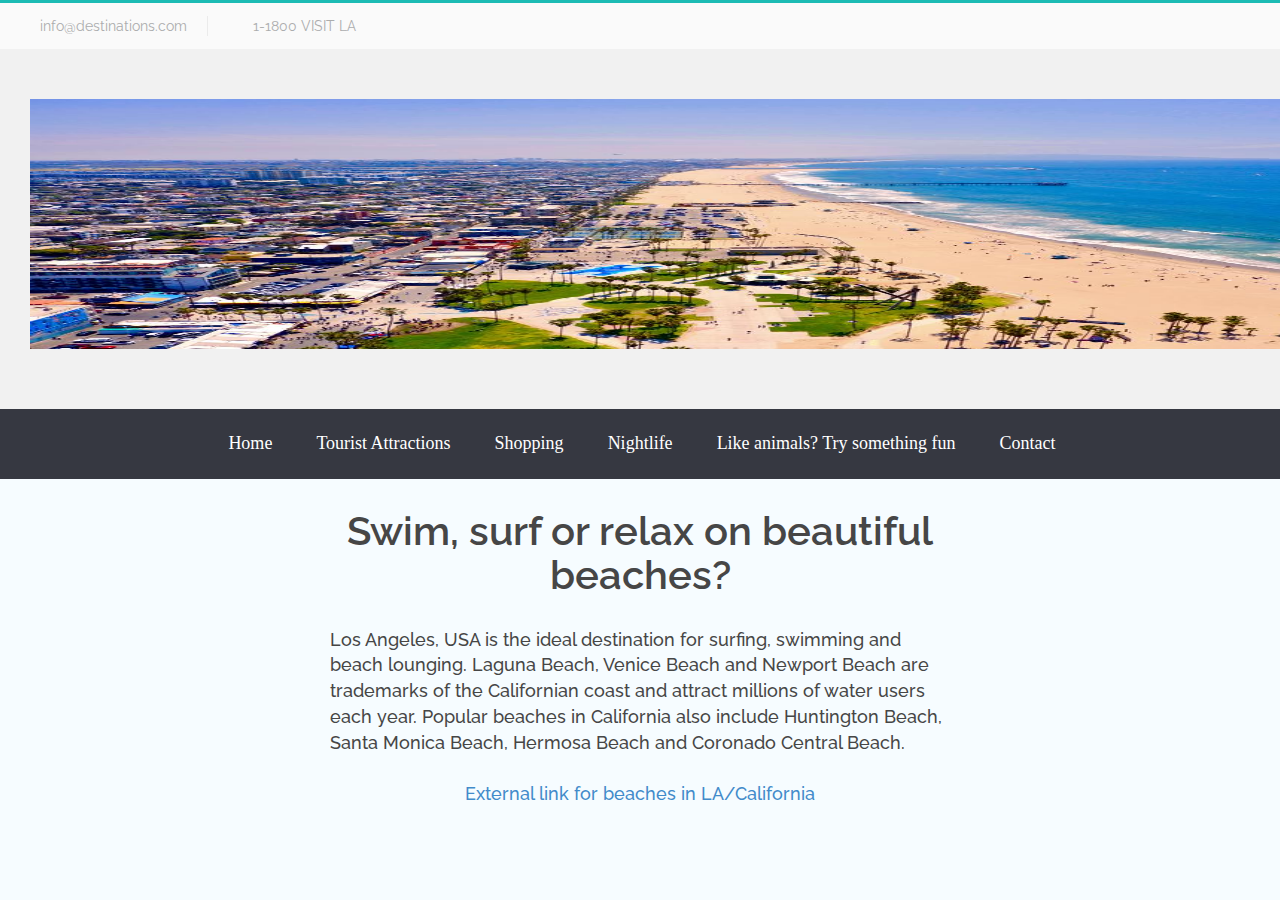
<file: beaches.html>
<!DOCTYPE html>
<html lang="en">
<head>
    <meta charset="UTF-8">
    <title>Beaches in Los Angeles</title>
    <link href="css/style1.css" rel="stylesheet">
    <link href="css/style2.css" rel="stylesheet">
<link href="css/style3.css" rel="stylesheet">
</head>
    <script>
    
    function myFunction() {
    var x = document.getElementById("centered_nav");
    if (x.className === "rc_nav") {
        x.className += " responsive";
    } else {
        x.className = "rc_nav";
    }
}
    </script>
<body>

<div class="top1_wrapper">
    <div class="container">
        <div class="top1 clearfix">
            <div class="email1">info@destinations.com</div>
            <div class="phone1">1-1800 VISIT LA</div>
        </div>
    </div>
</div>
<div class="header">
     <h2>  <img src="images/beach2.jpg"> </h2>

</div>
    <div class="rc_nav" id="centered_nav">
<a   href="index.html"  title="Home">Home</a>
<a href="touristattractions.html" title="Services">Tourist Attractions</a>
<a href="shopping.html" title="About">Shopping</a>
<a a href="nightlife.html" title="Contact">Nightlife</a>
<a href="JSON.html" title="JSON">Like animals? Try something fun</a>
    <a href="contacts.html" title="Contact">Contact</a>
<a href="javascript:void(0);" title="Menu" style="font-size:18px;" class="icon" onclick="myFunction()">&#9776;</a>

</div>



<div class="row">

  <div class="column side" >
    </div>
<div class="row">
  <div class="column middle" >

    <h2 >Swim, surf or relax on beautiful beaches?</h2>


      <p2 style = "font-size:18px;" class ="p2home">

       Los Angeles, USA is the ideal destination for surfing, swimming and beach lounging. Laguna Beach,
    Venice Beach and Newport Beach are trademarks of the Californian coast and attract millions of water users each year.
    Popular beaches in California also include Huntington Beach, Santa Monica Beach, Hermosa Beach and Coronado Central Beach.
 <ul>

        <br><li> <a href="https://www.theswimguide.org/beaches/california?gclid=EAIaIQobChMI-tz_qYa96AIVk8qyCh0r9QAgEAAYASAAEgLLgPD_BwE">
            External link for beaches in LA/California</a> </li>


    </ul>
    </p2>


    </div>
    <div class="column side" ></div>
    </div>
      
</div>



</body>
</html>
</file>
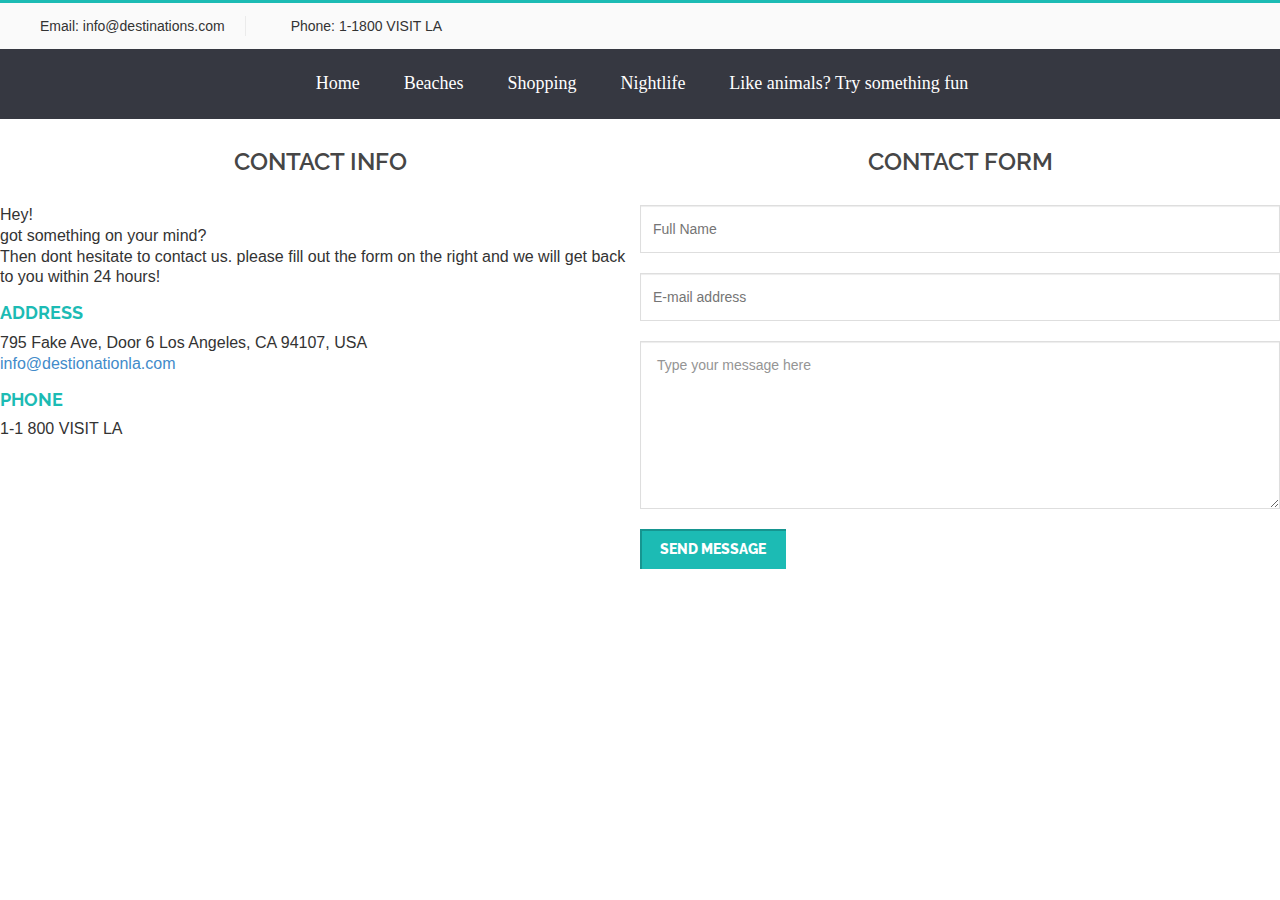
<file: contacts.html>
<!DOCTYPE html>
<html lang="en">
<head>
    <meta charset="UTF-8">
    <title>Contacts page</title>
    <link href="css/style2.css" rel="stylesheet">
    <link href="css/style1.css" rel="stylesheet">

 <link href="css/style3.css" rel="stylesheet">

</head>
    <script>
    
    function myFunction() {
    var x = document.getElementById("centered_nav");
    if (x.className === "rc_nav") {
        x.className += " responsive";
    } else {
        x.className = "rc_nav";
    }
}
    </script>
<body>

<div class="top1_wrapper">
    <div class="container">
        <div class="top1 clearfix">
            <div class="email1">Email: info@destinations.com</div>
            <div class="phone1">Phone: 1-1800 VISIT LA</div>

            </div>
            <div class="lang1">
                <div class="dropdown">

                </div>
            </div>
        </div>
    </div>
    <div class="rc_nav" id="centered_nav">
<a   href="index.html"  title="Home">Home</a>
<a  href="beaches.html" title="Services">Beaches</a>
<a href="shopping.html" title="About">Shopping</a>
<a a href="nightlife.html" title="Contact">Nightlife</a>
 <a href="JSON.html" title="JSON">Like animals? Try something fun</a>
   
<a href="javascript:void(0);" title="Menu" style="font-size:18px;" class="icon" onclick="myFunction()">&#9776;</a>
</div>


                 <div id="content">

       <div class="col-sm-6">

 <h3>CONTACT INFO</h3>

   <p1>
    Hey!<br> got something on your mind?<br> Then dont hesitate to contact us.
    please fill out the form on the right and we will get back to you
    within 24 hours!
     </p1>

    <h4>ADDRESS</h4>

   <p1>
    795 Fake Ave, Door 6
    Los Angeles, CA 94107, USA
    <br><a href="#">info@destionationla.com</a>
     </p1>

     <h4>PHONE</h4>

   <p1>
     1-1 800 VISIT LA
    </p1>

    </div>
     <div class="col-sm-6">

<h3>CONTACT FORM</h3>

 <div id="note"></div>
  <div id="fields">
   <form method='POST' action="" id="ajax-contact-form" class="form-horizontal" onsubmit="return validate();" >

   <div class="form-group">
   <label for="inputName">Your Name</label>
       <input type="text" class="form-control" id="inputName" name="name" placeholder="Full Name"  required="">
          </div>
            <div class="form-group">
             <label for="inputEmail">Email</label>
              <input type="text" class="form-control" id="inputEmail" name="email" placeholder="E-mail address" min='7' required>
               </div>


                <div class="row">
                 <div class="col-sm-12">
                  <div class="form-group">
                  <label for="inputMessage">Your Message</label>
                  <textarea class="form-control" rows="7" id="inputMessage" name="content"> Type your message here</textarea>
                   </div>
                  </div>
                </div>
               <button type="submit" class="btn-default btn-cf-submit">send message</button>
               </form>


</div>
     </div>
                 </div>
             </div>




</body>

</html>

<script>
function validate(){
    var email = document.getElementById('inputEmail').value;
    if(emailIsValid(email)){
        alert('Thanks for submitting you request, we will get back to you as soon as possible');
    }
    else{
        alert('Email address is wrong');
    }
}
function emailIsValid (email) {
  return /^[^\s@]+@[^\s@]+\.[^\s@]+$/.test(email)
}
</script>
</file>
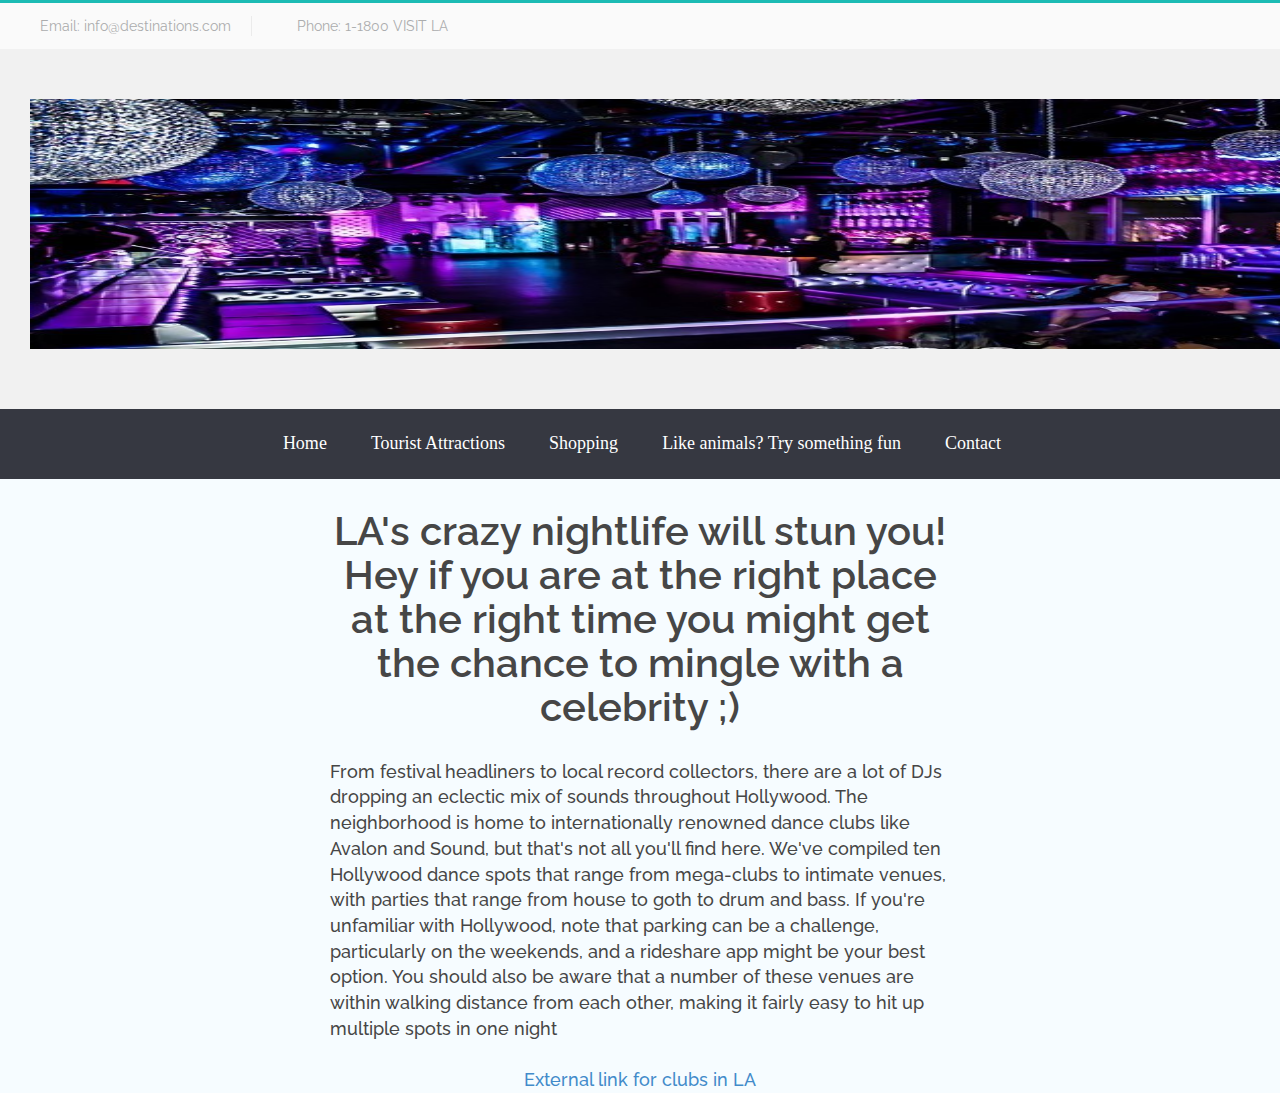
<file: nightlife.html>
<!DOCTYPE html>
<html lang="en">
<head>
    <meta charset="UTF-8">
    <title>Nightlife in LA</title>
    <link href="css/style1.css" rel="stylesheet">
    <link href="css/style2.css" rel="stylesheet">
    <link href="css/style3.css" rel="stylesheet">

</head>
    <script>
    
    function myFunction() {
    var x = document.getElementById("centered_nav");
    if (x.className === "rc_nav") {
        x.className += " responsive";
    } else {
        x.className = "rc_nav";
    }
}
    </script>
<body>

<div class="top1_wrapper">
    <div class="container">
        <div class="top1 clearfix">
            <div class="email1" >Email: info@destinations.com</div>
            <div class="phone1">Phone: 1-1800 VISIT LA</div>
        </div>
    </div>
</div>

<div class="header">
  <h2><img src="images/night1.jpg"></h2>
</div>

    
    <div class="rc_nav" id="centered_nav">
<a   href="index.html"  title="Home">Home</a>
<a href="touristattractions.html" title="Services">Tourist Attractions</a>
<a href="shopping.html" title="About">Shopping</a>
 <a href="JSON.html" title="JSON">Like animals? Try something fun</a>
    <a href="contacts.html" title="Contact">Contact</a>
<a href="javascript:void(0);" title="Menu" style="font-size:18px;" class="icon" onclick="myFunction()">&#9776;</a>
</div>

<div class="row">
  <div class="column side" >
    </div>
<div class="row">
  <div class="column middle" >
<h2>LA's crazy nightlife will stun you! Hey if you are at the right place at the right time you might get the chance
to mingle with a celebrity ;)</h2>

    <p2 style = "font-size:18px;" class ="p2home">
      From festival headliners to local record collectors, there are a lot of DJs dropping an eclectic mix of sounds throughout Hollywood.
    The neighborhood is home to internationally renowned dance clubs like Avalon and Sound, but that's not all you'll find here.
    We've compiled ten Hollywood dance spots that range from mega-clubs to intimate venues, with parties that range from house to goth to drum and bass.
    If you're unfamiliar with Hollywood, note that parking can be a challenge, particularly on the weekends, and a rideshare app might be your best option.
    You should also
    be aware that a number of these venues are within walking distance from each other, making it fairly easy to hit up multiple spots in one night


        <ul>

            <br><li> <a href="https://www.discoverlosangeles.com/things-to-do/where-to-find-nightlife-in-la">
            External link for clubs in LA</a> </li>


        </ul>

    </p2>



    </div>
    <div class="column side" ></div>
    </div>
      
</div><br>





</body>
</html>
</file>
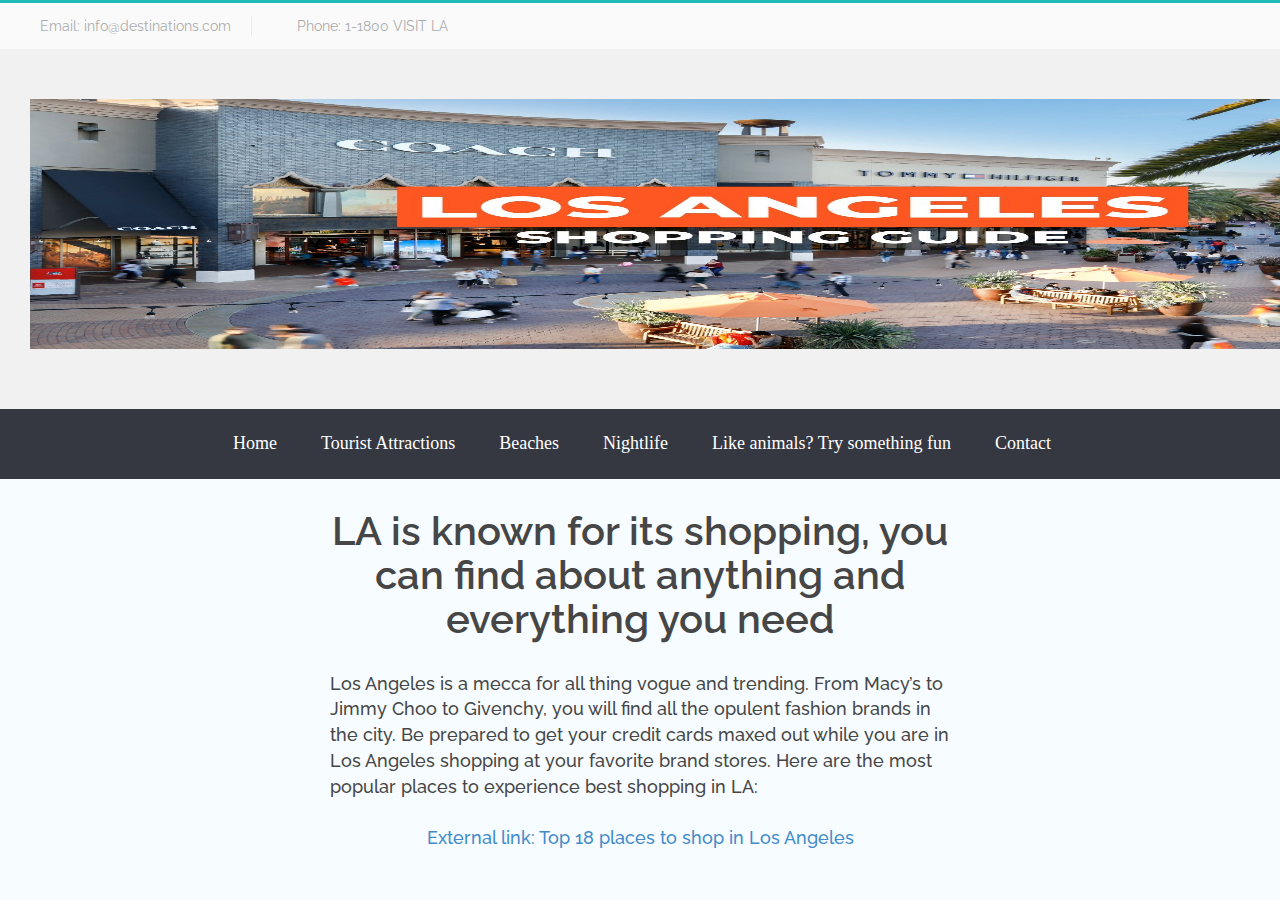
<file: shopping.html>
<!DOCTYPE html>
<html lang="en">
<head>
    <meta charset="UTF-8">
    <title>Shopping in Los Angeles</title>
    <link href="css/style1.css" rel="stylesheet">
    <link href="css/style2.css" rel="stylesheet">
<link href="css/style3.css" rel="stylesheet">
</head>
    <script>
    
    function myFunction() {
    var x = document.getElementById("centered_nav");
    if (x.className === "rc_nav") {
        x.className += " responsive";
    } else {
        x.className = "rc_nav";
    }
}
    </script>
<body>

<div class="top1_wrapper">
    <div class="container">
        <div class="top1 clearfix">
            <div class="email1">Email: info@destinations.com</div>
            <div class="phone1">Phone: 1-1800 VISIT LA</div>
        </div>
    </div>
</div>


<div class="header">
  <h2> <img src="images/shopping1.jpg">  </h2>
</div>

        <div class="rc_nav" id="centered_nav">
<a   href="index.html"  title="Home">Home</a>
<a href="touristattractions.html" title="Services">Tourist Attractions</a>
<a href="beaches.html" title="About">Beaches</a>
<a a href="nightlife.html" title="Contact">Nightlife</a>
 <a href="JSON.html" title="JSON">Like animals? Try something fun</a>
    <a href="contacts.html" title="Contact">Contact</a>
<a href="javascript:void(0);" title="Menu" style="font-size:18px;" class="icon" onclick="myFunction()">&#9776;</a>
</div>


<div class="row">
  <div class="column side" >
    </div>
<div class="row">
  <div class="column middle" >

<h2>LA is known for its shopping, you can find about anything and everything you need</h2>

    <p2 style = "font-size:18px;" class ="p2home">
    Los Angeles is a mecca for all thing vogue and trending. From Macy’s to Jimmy Choo to Givenchy,
    you will find all the opulent fashion brands in the city. Be prepared to get your credit cards maxed
    out while you are in Los Angeles shopping at your favorite brand stores. Here are the most popular places to experience best shopping in LA:
 <ul>
    <br><li> <a href="https://traveltriangle.com/blog/los-angeles-shopping/">
        External link: Top 18 places to shop in Los Angeles</a> </li>

</ul>

    </p2>


    </div>
    <div class="column side" ></div>
    </div>
      
</div>


  



</body>
</html>
</file>
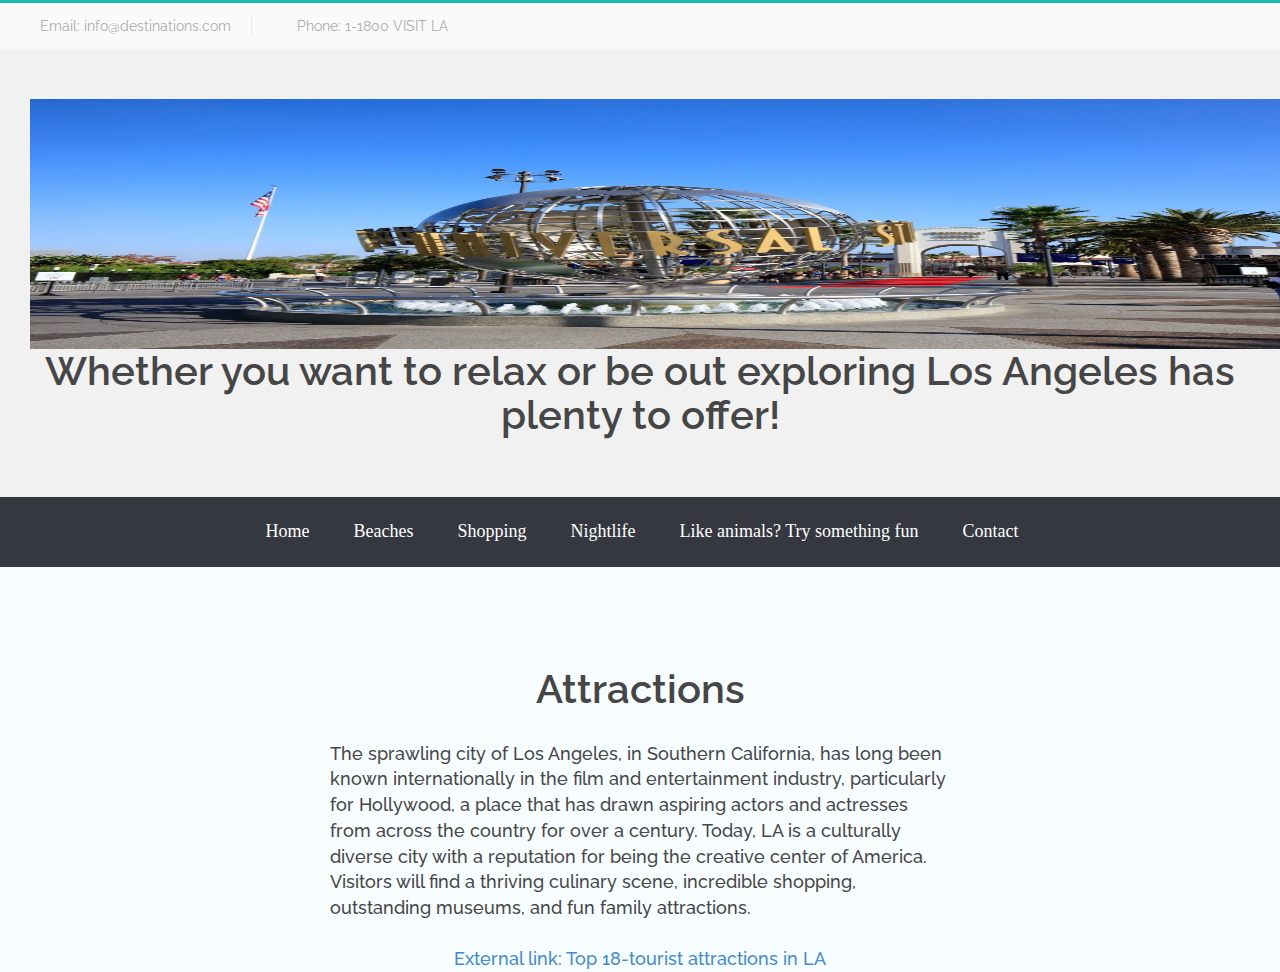
<file: touristattractions.html>
<!DOCTYPE html>
<html lang="en">
<head>
    <meta charset="UTF-8">
    <title>Tourist Attractions in Los Angeles</title>
    <link href="css/style1.css" rel="stylesheet">
    <link href="css/style2.css" rel="stylesheet">
<link href="css/style3.css" rel="stylesheet">
</head>
    <script>
    
    function myFunction() {
    var x = document.getElementById("centered_nav");
    if (x.className === "rc_nav") {
        x.className += " responsive";
    } else {
        x.className = "rc_nav";
    }
}
    </script>
<body>

<div class="top1_wrapper">
    <div class="container">
        <div class="top1 clearfix">
            <div class="email1">Email: info@destinations.com</div>
            <div class="phone1">Phone: 1-1800 VISIT LA</div>
        </div>
    </div>
</div>


<div class="header">
  <h2><img src="images/tourist1.jpg">Whether you want to relax or be out exploring Los Angeles has plenty to offer! </h2>
</div>
      <div class="rc_nav" id="centered_nav">
<a   href="index.html"  title="Home">Home</a>
<a  href="beaches.html" title="Services">Beaches</a>
<a href="shopping.html" title="About">Shopping</a>
<a a href="nightlife.html" title="Contact">Nightlife</a>
<a href="JSON.html" title="JSON">Like animals? Try something fun</a>
    <a href="contacts.html" title="Contact">Contact</a>
<a href="javascript:void(0);" title="Menu" style="font-size:18px;" class="icon" onclick="myFunction()">&#9776;</a>
</div>

    
    <br>


<div class="row">
  <div class="column side" >
    </div>
<div class="row">
  <div class="column middle" >

    <h2><h2>Attractions</h2>
</h2>

    <p2 style = "font-size:18px;" class ="p2home">
     The sprawling city of Los Angeles, in Southern California, has long been known internationally in the film and entertainment industry,
    particularly for Hollywood, a place that has drawn aspiring actors and actresses from across the country for over a century.
    Today, LA is a culturally diverse city with a reputation for
    being the creative center of America. Visitors will find a thriving culinary scene, incredible shopping, outstanding museums,
    and fun family attractions.
 <ul>
    <br><li> <a href="https://www.planetware.com/tourist-attractions-/los-angeles-us-ca-la.htm">
        External link: Top 18-tourist attractions in LA</a> </li>

</ul>
    </p2>


    </div>
    <div class="column side" ></div>
    </div>
      
</div>



</body>
</html>
</file>
<file: css/style1.css>
@import url('https://fonts.googleapis.com/css2?family=Fredericka+the+Great&family=Montserrat&family=Slabo+27px&display=swap');

ul a:hover{
  font-weight: bold;
}

ul {
  margin: 0;
  padding: 0;
  list-style-type: none;
}


body {
  margin: 0;
}

@media print {
  * {
    color: #000 !important;
    text-shadow: none !important;
    background: transparent !important;
    -webkit-box-shadow: none !important;
    box-shadow: none !important;
  }
}

  @font-face {
    font-family: 'Glyphicons Halflings';
  }

* {
  -webkit-box-sizing: border-box;
     -moz-box-sizing: border-box;
          box-sizing: border-box;
}



body {
   font-family: "Helvetica Neue", Helvetica, Arial, sans-serif;
   font-size: 14px;
   line-height: 1.42857143;
   color: #333;
   background-color: #fff;
 }

input,
button,
select,
textarea {
  font-family: inherit;
  font-size: inherit;
  line-height: inherit;
}

a {
  color: #428bca;
  text-decoration: none;
}

h1,
.h1 {
  font-size: 36px;
  text-align: center;
}
h2,
.h2 {
  font-size: px;
}

h3,
.h3 {
  font-size: 24px;
}
h4,
.h4 {
  font-size: 18px;
}
h5,
.h5 {
  font-size: 14px;
}
h6,
.h6 {
  font-size: 12px;
}


p1 {
  font-size: 16px;
  line-height:130%;
  padding: 0;
  margin: auto;
}

p2{
  font-family:'Raleway'; font-weight:500;
  font-size:25px; color:#464646; background: none;
  text-align: center;


}

.img_main{
  margin: 0 auto;
  display: block;
  width: 50ch;
  height: 40ch;
  float: left;
}


img {
  margin: 0 auto;
  display: block;
  width: 61ch;
  height: 10ch;


}

/*menyn över*/
.container {
  padding-right: 15px;
  padding-left: 15px;
  margin-right: auto;
  margin-left: auto;
}



/*@media (min-width: 1200px) {
  .container {
    width: 1170px;
  }
}*/


.col-xs-10 {
  width: 83.33333333%;
}
.col-xs-9 {
  width: 75%;
}
.col-xs-8 {
  width: 66.66666667%;
}
.col-xs-7 {
  width: 58.33333333%;
}
.col-xs-6 {
  width: 50%;
}
.col-xs-5 {
  width: 41.66666667%;
}
.col-xs-4 {
  width: 33.33333333%;
}
.col-xs-3 {
  width: 25%;
}
.col-xs-2 {
  width: 16.66666667%;
}
.col-xs-1 {
  width: 8.33333333%;
}
.col-xs-pull-12 {
  right: 100%;
}
.col-xs-pull-11 {
  right: 91.66666667%;
}
.col-xs-pull-10 {
  right: 83.33333333%;
}
.col-xs-pull-9 {
  right: 75%;
}
.col-xs-pull-8 {
  right: 66.66666667%;
}
.col-xs-pull-7 {
  right: 58.33333333%;
}
.col-xs-pull-6 {
  right: 50%;
}
.col-xs-pull-5 {
  right: 41.66666667%;
}
.col-xs-pull-4 {
  right: 33.33333333%;
}
.col-xs-pull-3 {
  right: 25%;
}
.col-xs-pull-2 {
  right: 16.66666667%;
}
.col-xs-pull-1 {
  right: 8.33333333%;
}
.col-xs-pull-0 {
  right: auto;
}
.col-xs-push-12 {
  left: 100%;
}
.col-xs-push-11 {
  left: 91.66666667%;
}
.col-xs-push-10 {
  left: 83.33333333%;
}
.col-xs-push-9 {
  left: 75%;
}
.col-xs-push-8 {
  left: 66.66666667%;
}
.col-xs-push-7 {
  left: 58.33333333%;
}
.col-xs-push-6 {
  left: 50%;
}
.col-xs-push-5 {
  left: 41.66666667%;
}
.col-xs-push-4 {
  left: 33.33333333%;
}
.col-xs-push-3 {
  left: 25%;
}
.col-xs-push-2 {
  left: 16.66666667%;
}
.col-xs-push-1 {
  left: 8.33333333%;
}
.col-xs-push-0 {
  left: auto;
}
.col-xs-offset-12 {
  margin-left: 100%;
}
.col-xs-offset-11 {
  margin-left: 91.66666667%;
}
.col-xs-offset-10 {
  margin-left: 83.33333333%;
}
.col-xs-offset-9 {
  margin-left: 75%;
}
.col-xs-offset-8 {
  margin-left: 66.66666667%;
}
.col-xs-offset-7 {
  margin-left: 58.33333333%;
}
.col-xs-offset-6 {
  margin-left: 50%;
}
.col-xs-offset-5 {
  margin-left: 41.66666667%;
}
.col-xs-offset-4 {
  margin-left: 33.33333333%;
}
.col-xs-offset-3 {
  margin-left: 25%;
}
.col-xs-offset-2 {
  margin-left: 16.66666667%;
}
.col-xs-offset-1 {
  margin-left: 8.33333333%;
}
.col-xs-offset-0 {
  margin-left: 0;
}
@media (min-width: 768px) {
  .col-sm-1, .col-sm-2, .col-sm-3, .col-sm-4, .col-sm-5, .col-sm-6, .col-sm-7, .col-sm-8, .col-sm-9, .col-sm-10, .col-sm-11, .col-sm-12 {
    float: left;
  }
  .col-sm-12 {
    width: 100%;
  }
  .col-sm-11 {
    width: 91.66666667%;
  }
  .col-sm-10 {
    width: 83.33333333%;
  }
  .col-sm-9 {
    width: 75%;
  }
  .col-sm-8 {
    width: 66.66666667%;
  }
  .col-sm-7 {
    width: 50%;
    line-height:1.1; padding:20px 0 20px; margin: 0 0 10px 0;
    text-align: center;
  }
  .col-sm-6 {
    width: 50%;
  }
  .col-sm-5 {
    width: 41.66666667%;
  }
  .col-sm-4 {
    width: 33.33333333%;
  }
  .col-sm-3 {
    width: 25%;
  }
  .col-sm-2 {
    width: 16.66666667%;
  }
  .col-sm-1 {
    width: 8.33333333%;
  }
  .col-sm-pull-12 {
    right: 100%;
  }
  .col-sm-pull-11 {
    right: 91.66666667%;
  }
  .col-sm-pull-10 {
    right: 83.33333333%;
  }
  .col-sm-pull-9 {
    right: 75%;
  }
  .col-sm-pull-8 {
    right: 66.66666667%;
  }
  .col-sm-pull-7 {
    right: 58.33333333%;
  }
  .col-sm-pull-6 {
    right: 50%;
  }
  .col-sm-pull-5 {
    right: 41.66666667%;
  }
  .col-sm-pull-4 {
    right: 33.33333333%;
  }
  .col-sm-pull-3 {
    right: 25%;
  }
  .col-sm-pull-2 {
    right: 16.66666667%;
  }
  .col-sm-pull-1 {
    right: 8.33333333%;
  }
  .col-sm-pull-0 {
    right: auto;
  }
  .col-sm-push-12 {
    left: 100%;
  }
  .col-sm-push-11 {
    left: 91.66666667%;
  }
  .col-sm-push-10 {
    left: 83.33333333%;
  }
  .col-sm-push-9 {
    left: 75%;
  }
  .col-sm-push-8 {
    left: 66.66666667%;
  }
  .col-sm-push-7 {
    left: 58.33333333%;
  }
  .col-sm-push-6 {
    left: 50%;
  }
  .col-sm-push-5 {
    left: 41.66666667%;
  }
  .col-sm-push-4 {
    left: 33.33333333%;
  }
  .col-sm-push-3 {
    left: 25%;
  }
  .col-sm-push-2 {
    left: 16.66666667%;
  }
  .col-sm-push-1 {
    left: 8.33333333%;
  }
  .col-sm-push-0 {
    left: auto;
  }
  .col-sm-offset-12 {
    margin-left: 100%;
  }
  .col-sm-offset-11 {
    margin-left: 91.66666667%;
  }
  .col-sm-offset-10 {
    margin-left: 83.33333333%;
  }
  .col-sm-offset-9 {
    margin-left: 75%;
  }
  .col-sm-offset-8 {
    margin-left: 66.66666667%;
  }
  .col-sm-offset-7 {
    margin-left: 58.33333333%;
  }
  .col-sm-offset-6 {
    margin-left: 50%;
  }
  .col-sm-offset-5 {
    margin-left: 41.66666667%;
  }
  .col-sm-offset-4 {
    margin-left: 33.33333333%;
  }
  .col-sm-offset-3 {
    margin-left: 25%;
  }
  .col-sm-offset-2 {
    margin-left: 16.66666667%;
  }
  .col-sm-offset-1 {
    margin-left: 8.33333333%;
  }
  .col-sm-offset-0 {
    margin-left: 0;
  }
}


.form-control {
  display: block;
  width: 100%;
  height: 34px;
  padding: 6px 12px;
  font-size: 14px;
  line-height: 1.42857143;
  color: #555;
  background-color: #fff;
  background-image: none;
  border: 1px solid #ccc;
  border-radius: 4px;
  -webkit-box-shadow: inset 0 1px 1px rgba(0, 0, 0, .075);
          box-shadow: inset 0 1px 1px rgba(0, 0, 0, .075);
  -webkit-transition: border-color ease-in-out .15s, -webkit-box-shadow ease-in-out .15s;
       -o-transition: border-color ease-in-out .15s, box-shadow ease-in-out .15s;
          transition: border-color ease-in-out .15s, box-shadow ease-in-out .15s;
}

.nav > li > a {
  position: relative;
  display: block;
  padding: 10px 15px;
}

@media (max-width: 767px) {
  .navbar-nav .open .dropdown-menu {
    position: static;
    float: none;
    width: auto;
    margin-top: 0;
      margin-right: 200px;
    background-color: transparent;
    border: 0;
    -webkit-box-shadow: none;
            box-shadow: none;
  }

  .navbar-nav .open .dropdown-menu > li > a,
  .navbar-nav .open .dropdown-menu .dropdown-header {
    padding: 5px 15px 5px 25px;
  }
  .navbar-nav .open .dropdown-menu > li > a {
    line-height: 20px;
  }
  .navbar-nav .open .dropdown-menu > li > a:hover,
  .navbar-nav .open .dropdown-menu > li > a:focus {
    background-image: none;
  }


}




@media (min-width: 768px) {
  .navbar-nav {
    float: left;
    margin: 0;
  }
  .navbar-nav > li {
    float: left;
  }
  .navbar-nav > li > a {
    padding-top: 15px;
    padding-bottom: 15px;
  }
  .navbar-nav.navbar-right:last-child {
    margin-right: -15px;
  }
}

@media screen and (min-width: 768px) {
  .carousel-control .glyphicon-chevron-left,
  .carousel-control .glyphicon-chevron-right,
  .carousel-control .icon-prev,
  .carousel-control .icon-next {
    width: 30px;
    height: 30px;
    margin-top: -15px;
    font-size: 30px;
  }

  .container:before,
  .container:after,
  .container-fluid:before,
  .container-fluid:after,
  .btn-toolbar:before,
  .btn-toolbar:after,
  .btn-group-vertical > .btn-group:before,
  .btn-group-vertical > .btn-group:after,
  .nav:before,
  .nav:after,
  .navbar:before,
  .navbar:after,
  .navbar-header:before,
  .navbar-header:after,
  .navbar-collapse:before,
  .navbar-collapse:after,
  .modal-footer:before,
  .modal-footer:after {
    display: table;
    content: " ";
  }

  .clearfix:after,
  .dl-horizontal dd:after,
  .container:after,
  .container-fluid:after,
  .row:after,
  .form-horizontal .form-group:after,
  .btn-toolbar:after,
  .btn-group-vertical > .btn-group:after,
  .nav:after,
  .navbar:after,
  .navbar-header:after,
  .navbar-collapse:after,
  .pager:after,
  .panel-body:after,
  .modal-footer:after {
    clear: both;
  }

  .text-hide {
    font: 0/0 a;
    color: transparent;
    text-shadow: none;
    background-color: transparent;
    border: 0;
  }

  .hidden {
    display: none !important;
    visibility: hidden !important;
  }

  .affix {
    position: fixed;
    -webkit-transform: translate3d(0, 0, 0);
    -o-transform: translate3d(0, 0, 0);
    transform: translate3d(0, 0, 0);
  }
}
</file>
<file: css/style2.css>
/* GOOGLE FONTS */
@import url(https://fonts.googleapis.com/css?family=Raleway:400,100,100italic,200,200italic,300,300italic,400italic,500,500italic,600,600italic,700,700italic,800,800italic,900,900italic);


body{
  background: #f6fcff;  border:0; font: 14px 'Raleway', Arial, Helvetica, sans-serif;
  color: #abacad; line-height:1.42857143; min-width:320px;
}


/*  header  */
.top1_wrapper{
  background: #fafafa; border-top: 3px solid #1cbbb4; padding-top: 13px; padding-bottom: 13px;
 
}


.email1{
  float: left; padding-left: 25px; background:  left center no-repeat;border-right: 1px solid #ebebeb; margin-right: 20px; padding-right: 20px;
  image: url(../images/email1.png);
}
.email1 a{
  display: block; font-size: 19px; color: #acacac; text-decoration: none; line-height: 20px;

}


.phone1{
  float: left; padding-left: 25px; background: left center no-repeat;
}

header{
  position: absolute; left:100px; top: 100px; z-index: 50;
}

#content{
  position: relative; padding-top: 10px; padding-bottom: 30px;
}


/* main layout */


h1{
  font-family:'Raleway'; font-weight:700; font-size:36px; color:#323a45;
  background: none; line-height:1.1; padding:20px 0 20px; margin: 0 0 25px 0; position: relative; border-bottom: 4px solid #046db6;
}

h2{
  font-family:'Raleway'; font-weight:600;
  font-size:40px; color:#464646; background: none;
  line-height:1.1; padding:20px 0 20px; margin: 0 0 10px 0;
  text-align: center;

}

h3{
    font-family:'Raleway'; font-weight:600;
    font-size:50px; color:#464646; background: none;
    line-height:1.1; padding:20px 0 20px; margin: 0 0 10px 0;
    position: center; text-align: center; text-transform: uppercase;
  }

h4{
  font-family:'Raleway';
  font-weight:700; font-size:18px; color:#1cbbb4;
  background: none; line-height:1.1; padding:15px 0 10px;
  margin: 0 0 0px 0; position: relative; text-align: left;
  text-transform: uppercase;
}

h5{
  font-family:'Raleway';
  font-weight:700; font-size:19px; color:#464646;
  background: none; line-height:1.1; padding:20px 0 20px;
  margin: 0 0 0px 0; position: relative; text-align: left;
}

visual{
  grid-area: main-content;
  display: grid;
  grid-template-rows:1fr 1fr;
  grid-gap: 5px;
  text-align: center;
  margin: 0px;
}


@media (max-width: 200px) {
  visual article{
    width: 100%;
  }
}
 @media (max-width: 500px) {
   
     .p2home {
      font-size: 1.2rem;
    }
  }
 @media (max-width: 800px) {
   
     .footer {
      margin-top:10px;
    }
  }



/*Contacts.html*/
#ajax-contact-form .form-group{margin-left: 0; margin-right: 0; margin-bottom: 20px;}
#ajax-contact-form .form-group label{color: #272727; font-weight: 400; display: none;}
#ajax-contact-form .form-control{height: 48px; padding: 13px 12px; font-size: 14px; line-height: 20px; color: #959595; background: #fff;border: 1px solid #dedede;border-radius:0px; -moz-border-radius:0px; -webkit-border-radius:0px;}
#ajax-contact-form .form-control:focus{color: #1cbbb4; border-color: #1cbbb4;   -webkit-box-shadow: inset 0 1px 1px rgba(0,0,0,.075), 0 0 8px rgba(28, 187, 180, .3); box-shadow: inset 0 1px 1px rgba(0,0,0,.075), 0 0 8px rgba(28, 187, 180, .3);}
#ajax-contact-form textarea.form-control {height: auto;}
#ajax-contact-form .form-group.capthca{float: left; margin-right: 30px;}
#ajax-contact-form .form-group.capthca input{width: 170px;}
#ajax-contact-form .form-group.img{float: left;}
#ajax-contact-form .form-group.img img{width:170px; height:38px;}

.btn-default.btn-cf-submit{
  display: block; background: #1cbbb4; color: #fff;
  font-family: 'Raleway', serif;
  font-size: 14px; line-height: 20px; font-weight: 800; padding: 10px 20px;
  text-decoration: none;border-radius:0px; -moz-border-radius:0px; -webkit-border-radius:0px; border: none;
  text-transform: uppercase;box-shadow: 2px 2px 0px 0px rgba(0, 0, 0, 0.2) inset; moz-box-shadow: 2px 2px 0px 0px rgba(0, 0, 0, 0.2) inset;
  -webkit-box-shadow: 2px 2px 0px 0px rgba(0, 0, 0, 0.2) inset;
}



@media (max-width: 1199px) {

}
</file>
<file: css/style3.css>
.header {
  background-color: #f1f1f1;
  padding: 30px;
  text-align: center;
  font-size: 35px;
}


.row:after {
  content: "";
  display: table;
  clear: both;
}
.column.side {
  width: 25%;
}
.column.middle {
  width: 50%;
}
.column {
  float: left;
  padding: 10px;
  height: 300px; /* kan tas bort efter demo */
}

.rc_nav {
  overflow: hidden;
  background-color: #363841;
  text-align: center;
  z-index: 6;
}

.rc_nav a {
 display: inline-block;
 margin-right: -4px;  /* inline-block gap fix */
 color: #fff;
 padding: 22px 22px;
 text-decoration: none;
 font-family: Poppins;
 font-size: 18px;
 -webkit-transition: background 0.3s linear;
 -moz-transition: background 0.3s linear;
 -ms-transition: background 0.3s linear;
 -o-transition: background 0.3s linear;
 transition: background 0.3s linear;
 z-index: 9;
}

.rc_nav a:hover {
  background-color: #575b69;
  color: #bdfe0e2;
}

.rc_nav .icon {
  display: none;
}

.rc_content {
  text-align: center; 
  padding-left:14px; 
  font-family: Poppins; 
  margin-top: 100px;  
  color: #8e909b;
}


@media screen and (max-width: 820px) {
  .rc_nav a {display: none;}
  .rc_nav a.icon {
    float: right;
    display: block;
    width: 60px;
  }
}

@media screen and (max-width: 820px) {
  .rc_nav.responsive {position: relative; top: 73px;}
  .rc_nav.responsive .icon {
    position: fixed;
    right: 0;
    top: 0;
  }
  .rc_nav.responsive a {
    float: none;
    display: block;
    text-align: center;
  }

}
</file>
